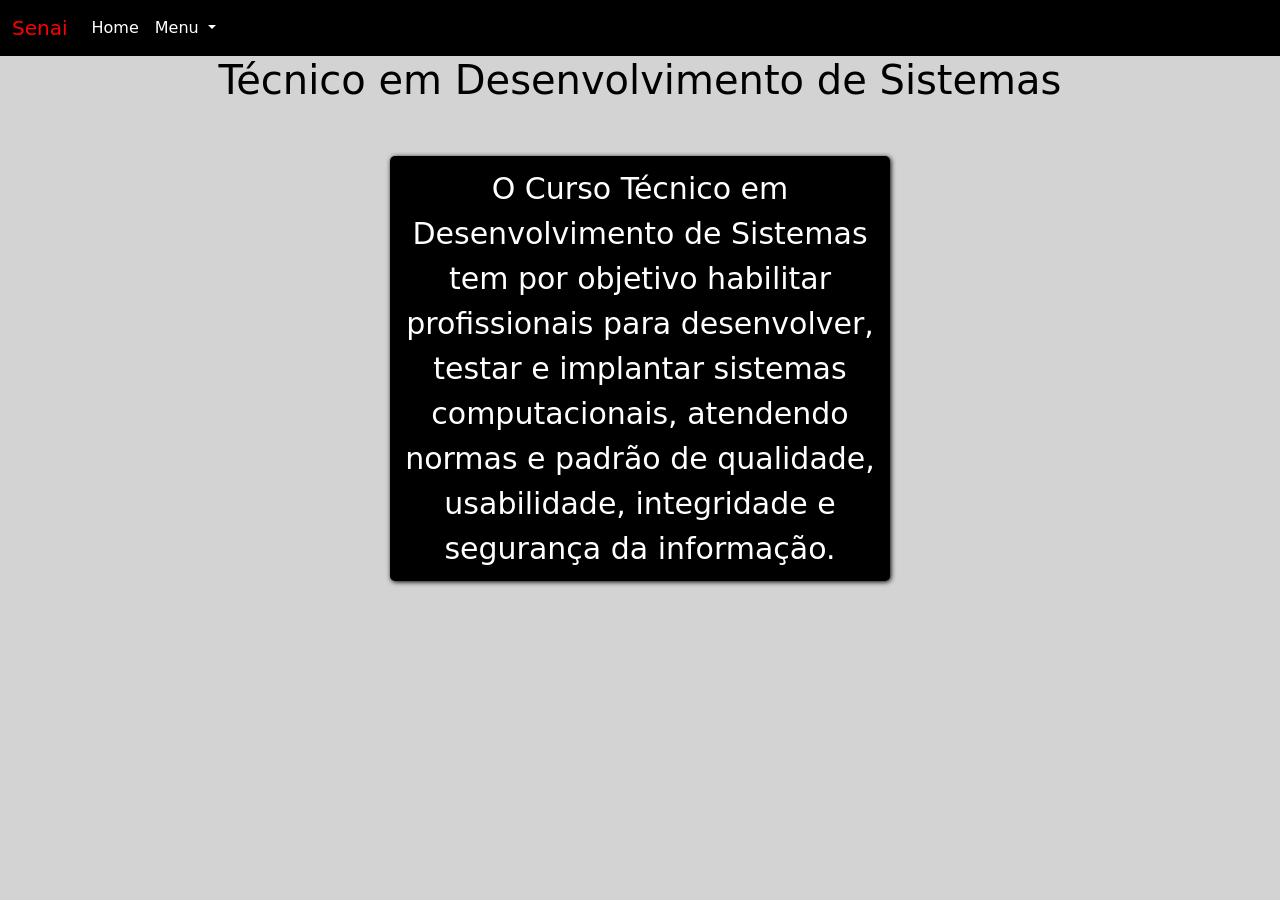
<file: sobre.html>
<!DOCTYPE html>
<html lang="pt_BR">
<head>
    <meta charset="UTF-8">
    <meta name="viewport" content="width=device-width, initial-scale=1.0">
    <title>Sobre</title>
    <link href="https://cdn.jsdelivr.net/npm/bootstrap@5.3.8/dist/css/bootstrap.min.css" rel="stylesheet" integrity="sha384-sRIl4kxILFvY47J16cr9ZwB07vP4J8+LH7qKQnuqkuIAvNWLzeN8tE5YBujZqJLB" crossorigin="anonymous">
    <script src="https://cdn.jsdelivr.net/npm/bootstrap@5.3.8/dist/js/bootstrap.bundle.min.js" integrity="sha384-FKyoEForCGlyvwx9Hj09JcYn3nv7wiPVlz7YYwJrWVcXK/BmnVDxM+D2scQbITxI" crossorigin="anonymous"></script>
    <link rel="stylesheet" href="styles.css">
</head>
<body>

    <header>
<nav class="navbar navbar-expand-lg bg-body-tertiary">
  <div class="container-fluid">
    <a class="navbar-brand" href="#">Senai</a>
    <button class="navbar-toggler" type="button" data-bs-toggle="collapse" data-bs-target="#navbarNavDropdown" aria-controls="navbarNavDropdown" aria-expanded="false" aria-label="Toggle navigation">
      <span class="navbar-toggler-icon"></span>
    </button>
    <div class="collapse navbar-collapse" id="navbarNavDropdown">
      <ul class="navbar-nav">
        <li class="nav-item">
          <a class="nav-link active" aria-current="page" href="index.html">Home</a>
        </li>   
        <li class="nav-item dropdown">
          <a class="nav-link dropdown-toggle" href="#" role="button" data-bs-toggle="dropdown" aria-expanded="false">
            Menu
          </a>
          <ul class="dropdown-menu">
            <li><a class="dropdown-item" href="contato.html">Contato</a></li>
            <li><a class="dropdown-item" href="sobre.html">Sobre</a></li>
          </ul>
        </li>
      </ul>
    </div>
  </div>
</nav>
    </header>

    <main>
        <h1>Técnico em Desenvolvimento de Sistemas</h1>

        <br>

        <p>O Curso Técnico em Desenvolvimento de Sistemas tem por objetivo habilitar 
            profissionais para desenvolver, testar e implantar sistemas computacionais, 
            atendendo normas e padrão de qualidade, usabilidade, integridade e segurança 
            da informação.</p>
    </main>

    <footer>

    </footer>
    
</body>
</html>
</file>
<file: styles.css>
.bg-body-tertiary {
    background-color: black !important;
}

.navbar-brand {
    color: red !important;
}

.navbar-toggler-icon {
    background-image: url("data:image/svg+xml;charset=utf8,%3Csvg viewBox='0 0 30 30' xmlns='http://www.w3.org/2000/svg'%3E%3Cpath stroke='rgba%28255, 255, 255, 1%29' stroke-width='2' stroke-linecap='round' stroke-miterlimit='10' d='M4 7h22M4 15h22M4 23h22'/%3E%3C/svg%3E") !important;
}

.nav-link {
    color: white !important;
}

.dropdown-menu {
    background-color: black !important;
}

.dropdown-item {
    color: white !important;
    background-color: black !important;
}

img.logo {
    height: 200px;  
    width: 100%;
}

body {
    background-color: lightgray;
}

form {
    padding: 80px;
    text-align: center;
    box-shadow: 1px 1px 5px black;
    background-color: black;
    width: 500px;
    margin: 50px auto;
    border-radius: 10px;
}

form label {
    display: block;
    text-align: center;
    margin: 5px;
    color: white;
    font-size: 20px;
}

form input[type="text"] {
    width: 100%;
    padding: 10px;
    margin: 10px 0;
    border-radius: 5px;
}

form input[type="email"] {
    width: 100%;
    padding: 10px;
    margin: 10px 0;
    border-radius: 5px;
}

form textarea {
    width: 100%;
    padding: 10px;
    margin: 10px 0;
    border-radius: 5px;
    height: 100px;
}

form button {
    display: block;
    margin: 20px auto;
    background-color: white;
    color: black;
    height: 40px;
    width: 100px;
    border-radius: 5px;
}

h1 {
    text-align: center;
    color: black;
}

p {
    text-align: center;
    color: white;
    box-shadow: 1px 1px 5px black;
    width: 500px;
    margin: 20px auto;
    padding: 10px;
    border-radius: 5px;
    background-color: black;
    font-size: 30px;
}

div.container{
    margin: 20px auto;
    padding: 20px;
    background-color: white;
    width: 80%;
    border-radius: 10px;
}

div.row {
    display: flex;
    justify-content: space-around;
    padding: 10px;
    
}

div.col{
    flex: 1;
    margin: 10px;
    padding: 20px;
    background-color: lightgray;
    box-shadow: 1px 1px 5px black;
    border-radius: 5px;
}

div.col img.educacao{
    width: 100%;
    height: 100px;
    border-radius: 5px; 
}

div.col p.informativo{
    margin-top: 10px;
    color: black;
    font-size: 15px;
    box-shadow: 1px 1px 5px black;
    background-color: lightgray;
    width: 100%;
    height: 170px;
}
div.col img.educacao2{
    width: 100%;
    height: 100px;
    border-radius: 5px; 
}

div.col p.informativo2{
    margin-top: 10px;
    color: black;
    font-size: 15px;
    box-shadow: 1px 1px 5px black;
    background-color: lightgray;
    width: 100%;
    height: 170px;
}
div.col img.educacao3{
    width: 100%;
    height: 100px;
    border-radius: 5px; 
}

div.col p.informativo3{
    margin-top: 10px;
    color: black;
    font-size: 15px;
    box-shadow: 1px 1px 5px black;
    background-color: lightgray;
    width: 100%;
    height: 170px;
}
</file>
